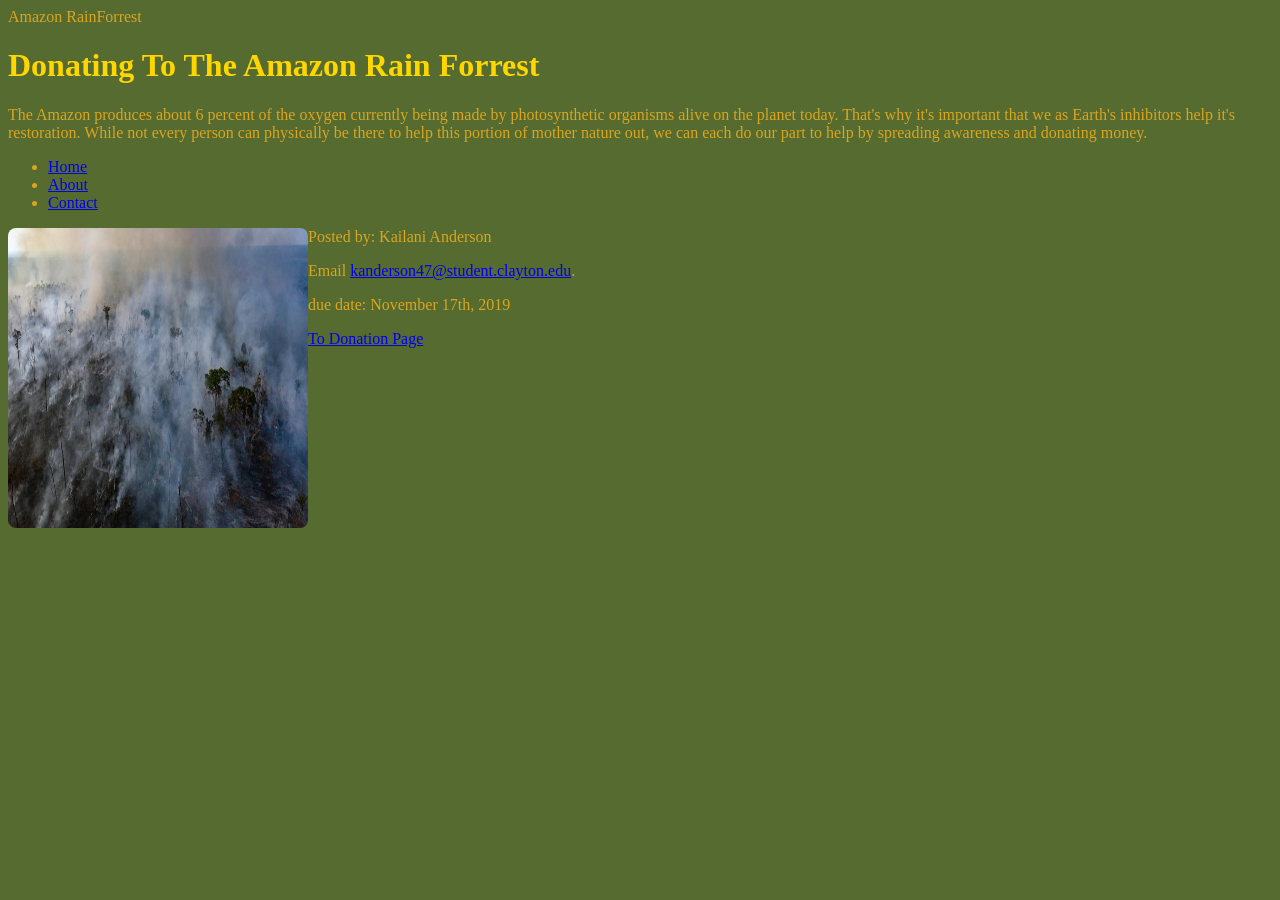
<file: index.html>
<!DOCTYPE html>
<html lang="en">
<head>
    <meta charset="UTF-8">
    <title>Amazon Rainforrest</title>
    <link rel="stylesheet" type="text/css" href="Style.css"/>
    <meta name="author" content="Kailani Anderson">
    <meta name="description" content="This page features information about donating to the Amazon Rainforrest and why
people should do it.">
</head>
<body>
<header>Amazon RainForrest</header>
<!-- Made by Kailani Anderson -->


<main>
    <h1>Donating To The Amazon Rain Forrest</h1>
        <p>The Amazon produces about 6 percent of the oxygen currently being made by
            photosynthetic organisms alive on the planet today. That's why it's important that we as Earth's
        inhibitors help it's restoration. While not every person can physically be there to help this portion of mother nature out,
            we can each do our part to help by spreading awareness and donating money.</p></main>
    <nav class="menu">
        <ul>
            <li><a href="#">Home</a></li>
            <li><a href="#">About</a></li>
            <li><a href="#">Contact</a></li>
        </ul>
    </nav>
    <img src="Forest.jpg" alt="AmazonRf" height="300" width="300">

<footer>
    <p>Posted by: Kailani Anderson</p>
    <p>Email <a href="andersonemail">kanderson47@student.clayton.edu</a>.</p>
    <p>due date: November 17th, 2019</p>
    <a href="relatedwebpage.html" target="_blank" >To Donation Page</a>
</footer>
</body>
</html>
</file>
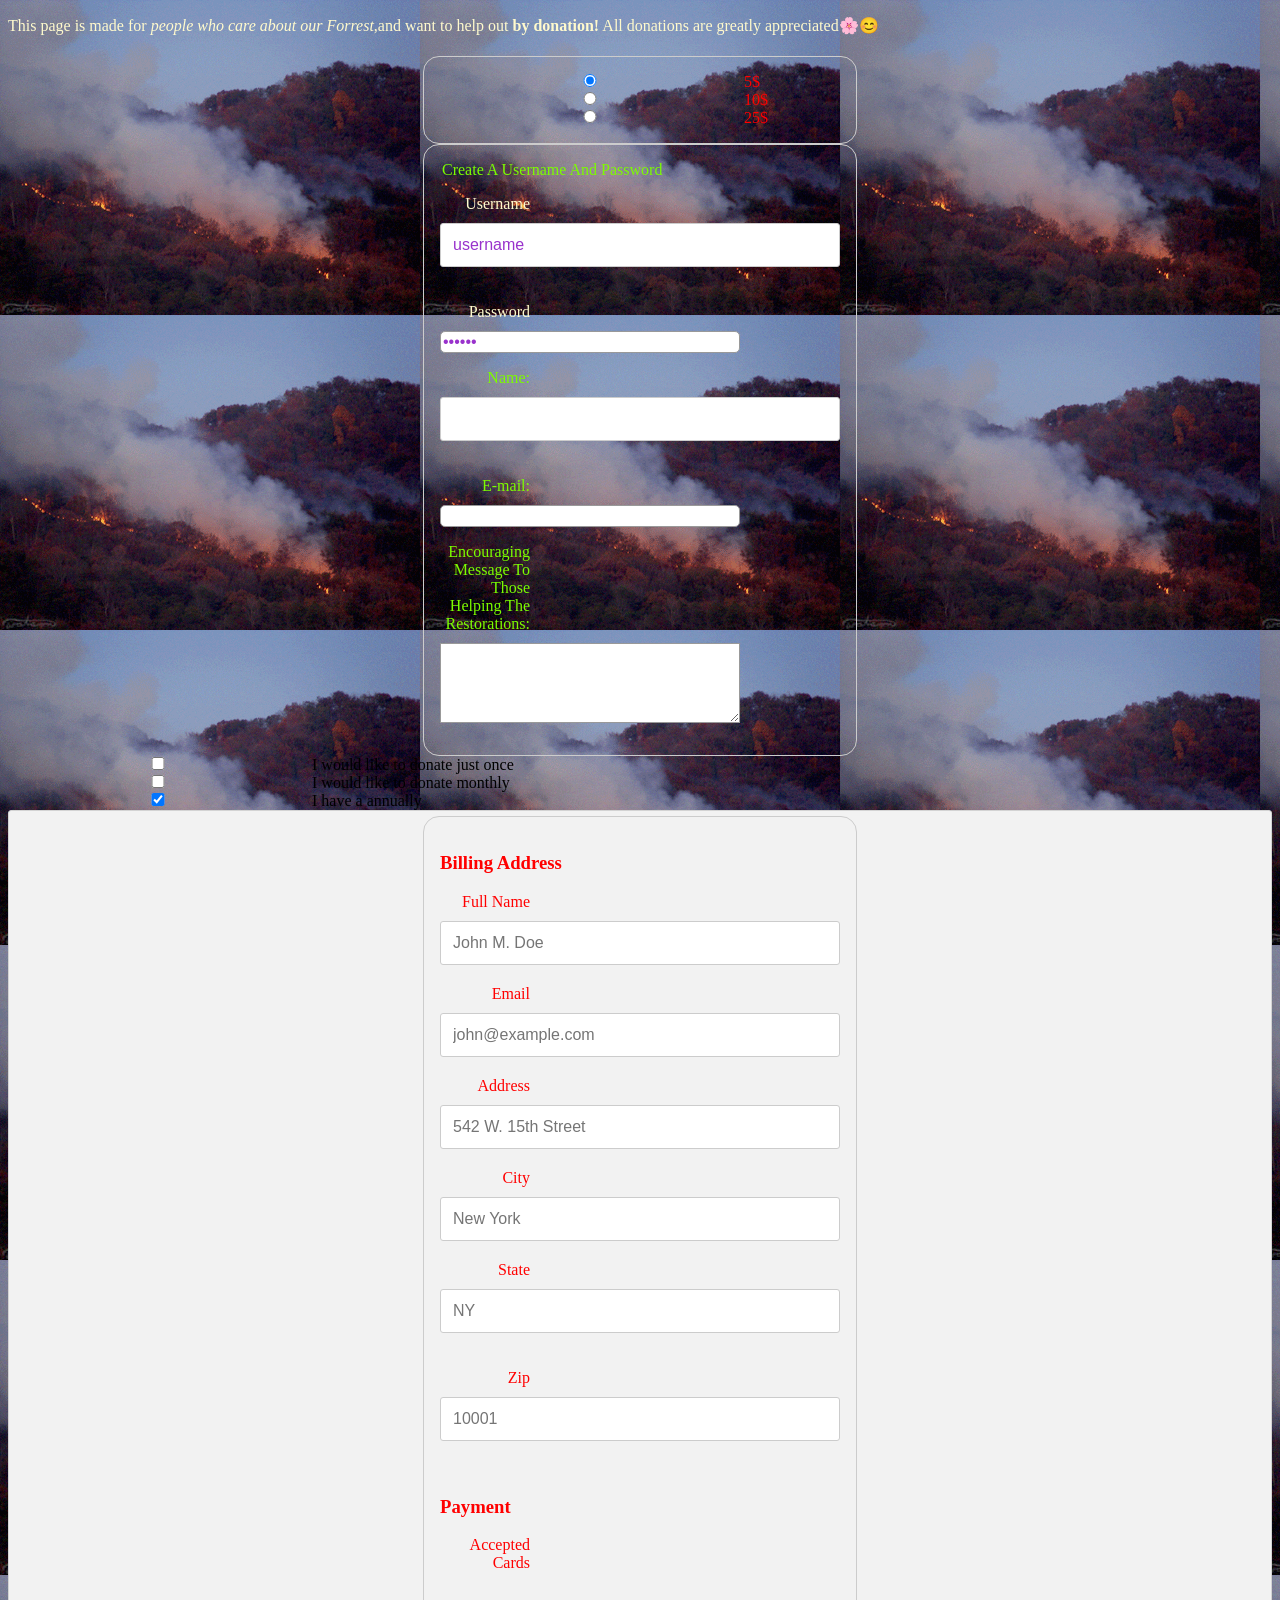
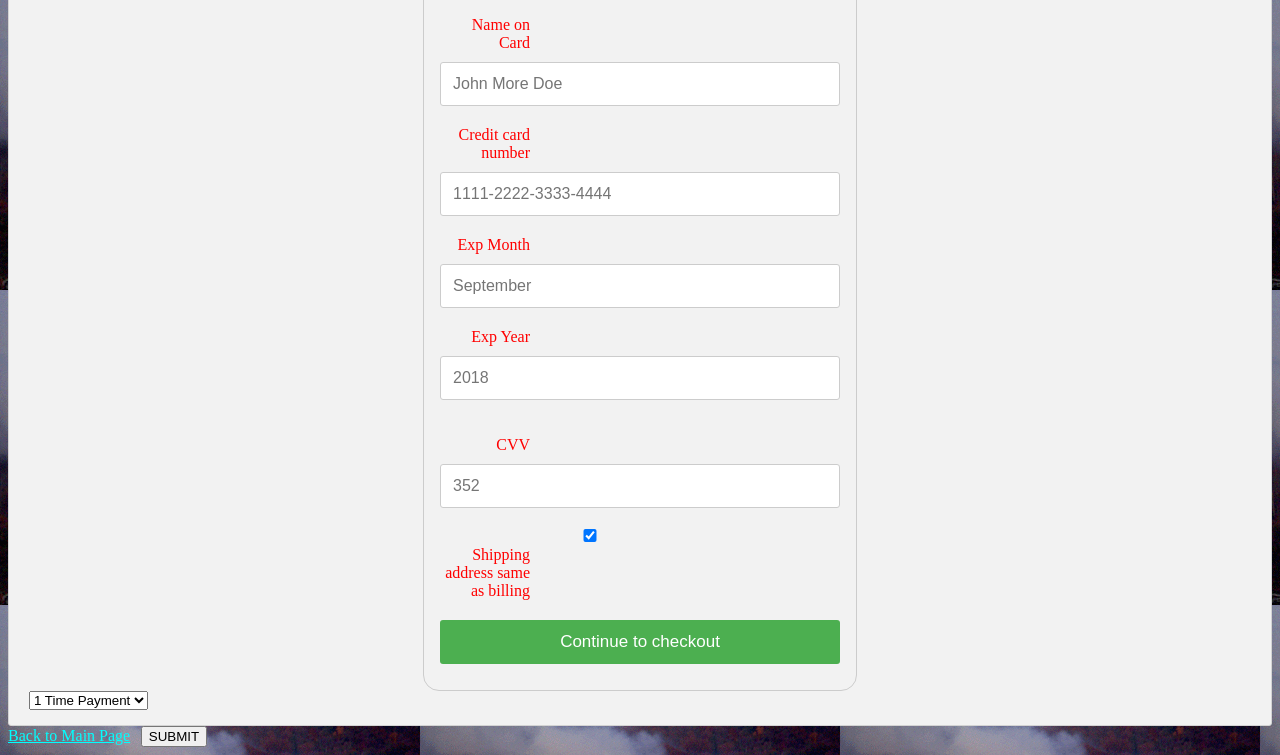
<file: relatedwebpage.html>
<!DOCTYPE html>
<html lang="en">
<head>
    <meta charset="UTF-8">
    <title>Amazon Rain Forrest Donation Page</title>
    <link rel="stylesheet" type="text/css" href="Pickles.css"/>
    <meta name="author" content="Kailani Anderson">
    <meta name="description" content="This page features ways for those who want to donate to pay.">
</head>
<body>
<p>
    This page is made for  <em>people who care about our Forrest</em>,and want to help out <strong>by donation!</strong>
   All donations are greatly appreciated🌸😊

</p>

<h1></h1>
<form>
    <input type="radio" name="fixed payment amount" value="five" checked> 5$<br>
    <input type="radio" name="fixed payment amount" value="ten"> 10$<br>
    <input type="radio" name="fixed payment amount" value="twentyfive"> 25$
</form>
<form>
    <fieldset>
        <legend>Create A Username And Password </legend>
        <p>
            <label>Username</label>
            <input type = "text"
                   id = "myText"
                   value="username"
                    />
        </p>
        <p>
            <label>Password</label>
            <input type = "password"
            id = "myPwd"
            value = "secret"
            />
        </p>
        <p>
        <form action="/my-handling-form-page" method="post">
            <div>
                <label for="name">Name:</label>
                <input type="text" id="name" name="user_name">
            </div>
            <div>
                <label for="mail">E-mail:</label>
                <input type="email" id="mail" name="user_mail">
            </div>
            <div>
                <label for="msg">Encouraging Message To Those Helping The Restorations:</label>
                <textarea id="msg" name="user_message"></textarea>
            </div>
        </form>
        </p>
    </fieldset>
</form>
<input type="checkbox" name="Donation1" value="onetime"> I would like to donate just once<br>
<input type="checkbox" name="donation2" value="twotime"> I would like to donate monthly<br>
<input type="checkbox" name="donation3" value="threetime" checked> I have a annually<br>

<div class="row">
    <div class="col-75">
        <div class="container">
            <form action="/action_page.php">

                <div class="row">
                    <div class="col-50">
                        <h3>Billing Address</h3>
                        <label for="fname"><i class="fa fa-user"></i> Full Name</label>
                        <input type="text" id="fname" name="firstname" placeholder="John M. Doe">
                        <label for="email"><i class="fa fa-envelope"></i> Email</label>
                        <input type="text" id="email" name="email" placeholder="john@example.com">
                        <label for="adr"><i class="fa fa-address-card-o"></i> Address</label>
                        <input type="text" id="adr" name="address" placeholder="542 W. 15th Street">
                        <label for="city"><i class="fa fa-institution"></i> City</label>
                        <input type="text" id="city" name="city" placeholder="New York">

                        <div class="row">
                            <div class="col-50">
                                <label for="state">State</label>
                                <input type="text" id="state" name="state" placeholder="NY">
                            </div>
                            <div class="col-50">
                                <label for="zip">Zip</label>
                                <input type="text" id="zip" name="zip" placeholder="10001">
                            </div>
                        </div>
                    </div>

                    <div class="col-50">
                        <h3>Payment</h3>
                        <label for="fname">Accepted Cards</label>
                        <div class="icon-container">
                            <i class="fa fa-cc-visa" style="color:navy;"></i>
                            <i class="fa fa-cc-amex" style="color:blue;"></i>
                            <i class="fa fa-cc-mastercard" style="color:red;"></i>
                            <i class="fa fa-cc-discover" style="color:orange;"></i>
                        </div>
                        <label for="cname">Name on Card</label>
                        <input type="text" id="cname" name="cardname" placeholder="John More Doe">
                        <label for="ccnum">Credit card number</label>
                        <input type="text" id="ccnum" name="cardnumber" placeholder="1111-2222-3333-4444">
                        <label for="expmonth">Exp Month</label>
                        <input type="text" id="expmonth" name="expmonth" placeholder="September">

                        <div class="row">
                            <div class="col-50">
                                <label for="expyear">Exp Year</label>
                                <input type="text" id="expyear" name="expyear" placeholder="2018">
                            </div>
                            <div class="col-50">
                                <label for="cvv">CVV</label>
                                <input type="text" id="cvv" name="cvv" placeholder="352">
                            </div>
                        </div>
                    </div>

                </div>
                <label>
                    <input type="checkbox" checked="checked" name="sameadr"> Shipping address same as billing
                </label>
                <input type="submit" value="Continue to checkout" class="btn">
            </form>
            <select>
                <option value="volvo">1 Time Payment</option>
                <option value="saab">2 time Payment</option>
                <option value="mercedes">3 time payment</option>
            </select>
        </div>
    </div>

</div>
<a href="index.html" target="_blank" >Back to Main Page</a>
<button onclick="myFunction()">SUBMIT</button>

<script>
    function myFunction() {
        alert("Thank You For Donating!");
    }
</script>

<div id="paypal-button"></div>
<script src="https://www.paypalobjects.com/api/checkout.js"></script>
<script>
    paypal.Button.render({
// Configure environment
        env: 'sandbox',
        client: {
            sandbox: 'demo_sandbox_client_id',
            production: 'demo_production_client_id'
        },
// Customize button (optional)
        locale: 'en_US',
        style: {
            size: 'small',
            color: 'gold',
            shape: 'pill',
        },
// Set up a payment
        payment: function (data, actions) {
            return actions.payment.create({
                transactions: [{
                    amount: {
                        total: '0.01',
                        currency: 'USD'
                    }
                }]
            });
        },
// Execute the payment
        onAuthorize: function (data, actions) {
            return actions.payment.execute()
                .then(function () {
// Show a confirmation message to the buyer
                    window.alert('Thank you for your purchase!');
                });
        }
    }, '#paypal-button');
</script>
</body>
</html>
</file>
<file: Style.css>
h1{
    color: gold;
    shape-rendering: crispEdges;
}
img{
    float: left ;
    border-radius: 8px;
}
body{
    background-color: darkolivegreen;
    color: goldenrod;

}

.wrapper{
	width: 100%;
}

.img-blue {
	display: none;
}

.img-info{
	width: 100%
}

.img-info h2{
	padding: 30px 30px 20px;
	font-family: arial;
	font-size: 40px;
	color :forestgreen;
	line-height: 44px;

}

.img-info p{
	padding: 0px 30px 20px;
	font-family: arial;
	font-size: 20px;
	color :green;
	line-height: 24px;

}

.img-summer{
width: 100%
}

@media only screen and (min-width: 768px) {
.img-blue {
	display: block;
	width:100%;
	padding-bottom: 30px;
}
.wrapper {
	width: 600px;

	margin: 0 auto;

}
.img-info h2{
	padding: 20px 0px 0px;
	
	
}

.img-info p{
	padding: 20px 0px 0px;


}
.img-summer{
padding-top: 30px;
}
}
</file>
<file: Pickles.css>
h1{
    color: aliceblue;
    shape-rendering: crispEdges;
    font-family: Purisa;
}
body{
    background-image: url("hot.gif");


}

p{
    color: lemonchiffon;
}
form{
    color: red;
}
a{
    color: aqua;
}
fieldset{
    color: lawngreen;
    border: 0;
    margin: 0;
    padding: 0;
}
input {
    color: darkorchid;
    border-radius: 5px;
    font: 14px/1.4 "Helvetica Neue", Helvetica, Arial, sans-serif;
    margin: 0;
}
form {
    /* Center the form on the page */
    margin: 0 auto;
    width: 400px;
    /* Form outline */
    padding: 1em;
    border: 1px solid #CCC;
    border-radius: 1em;
}

form div + div {
    margin-top: 1em;
}

label {
    /* Uniform size & alignment */
    display: inline-block;
    width: 90px;
    text-align: right;
}

input,
textarea {
    /* To make sure that all text fields have the same font settings
       By default, textareas have a monospace font */
    font: 1em sans-serif;

    /* Uniform text field size */
    width: 300px;
    box-sizing: border-box;

    /* Match form field borders */
    border: 1px solid #999;
}

input:focus,
textarea:focus {
    /* Additional highlight for focused elements */
    border-color: red;
}

textarea {
    /* Align multiline text fields with their labels */
    vertical-align: top;

    /* Provide space to type some text */
    height: 5em;
}

.button {
    /* Align buttons with the text fields */
    padding-left: 90px; /* same size as the label elements */
}

button {
    /* This extra margin represent roughly the same space as the space
       between the labels and their text fields */
    margin-left: .5em;
}
.row {
    display: -ms-flexbox; /* IE10 */
    display: flex;
    -ms-flex-wrap: wrap; /* IE10 */
    flex-wrap: wrap;
    margin: 0 -16px;
}

.col-25 {
    -ms-flex: 25%; /* IE10 */
    flex: 25%;
}

.col-50 {
    -ms-flex: 50%; /* IE10 */
    flex: 50%;
}

.col-75 {
    -ms-flex: 75%; /* IE10 */
    flex: 75%;
}

.col-25,
.col-50,
.col-75 {
    padding: 0 16px;
}

.container {
    background-color: #f2f2f2;
    padding: 5px 20px 15px 20px;
    border: 1px solid lightgrey;
    border-radius: 3px;
}

input[type=text] {
    width: 100%;
    margin-bottom: 20px;
    padding: 12px;
    border: 1px solid #ccc;
    border-radius: 3px;
}

label {
    margin-bottom: 10px;
    display: block;
}

.icon-container {
    margin-bottom: 20px;
    padding: 7px 0;
    font-size: 24px;
}

.btn {
    background-color: #4CAF50;
    color: white;
    padding: 12px;
    margin: 10px 0;
    border: none;
    width: 100%;
    border-radius: 3px;
    cursor: pointer;
    font-size: 17px;
}

.btn:hover {
    background-color: #45a049;
}

span.price {
    float: right;
    color: grey;
}

/* Responsive layout - when the screen is less than 800px wide, make the two columns stack on top of each other instead of next to each other (and change the direction - make the "cart" column go on top) */
@media (max-width: 800px) {
    .row {
        flex-direction: column-reverse;
    }
    .col-25 {
        margin-bottom: 20px;
    }
}
</file>
